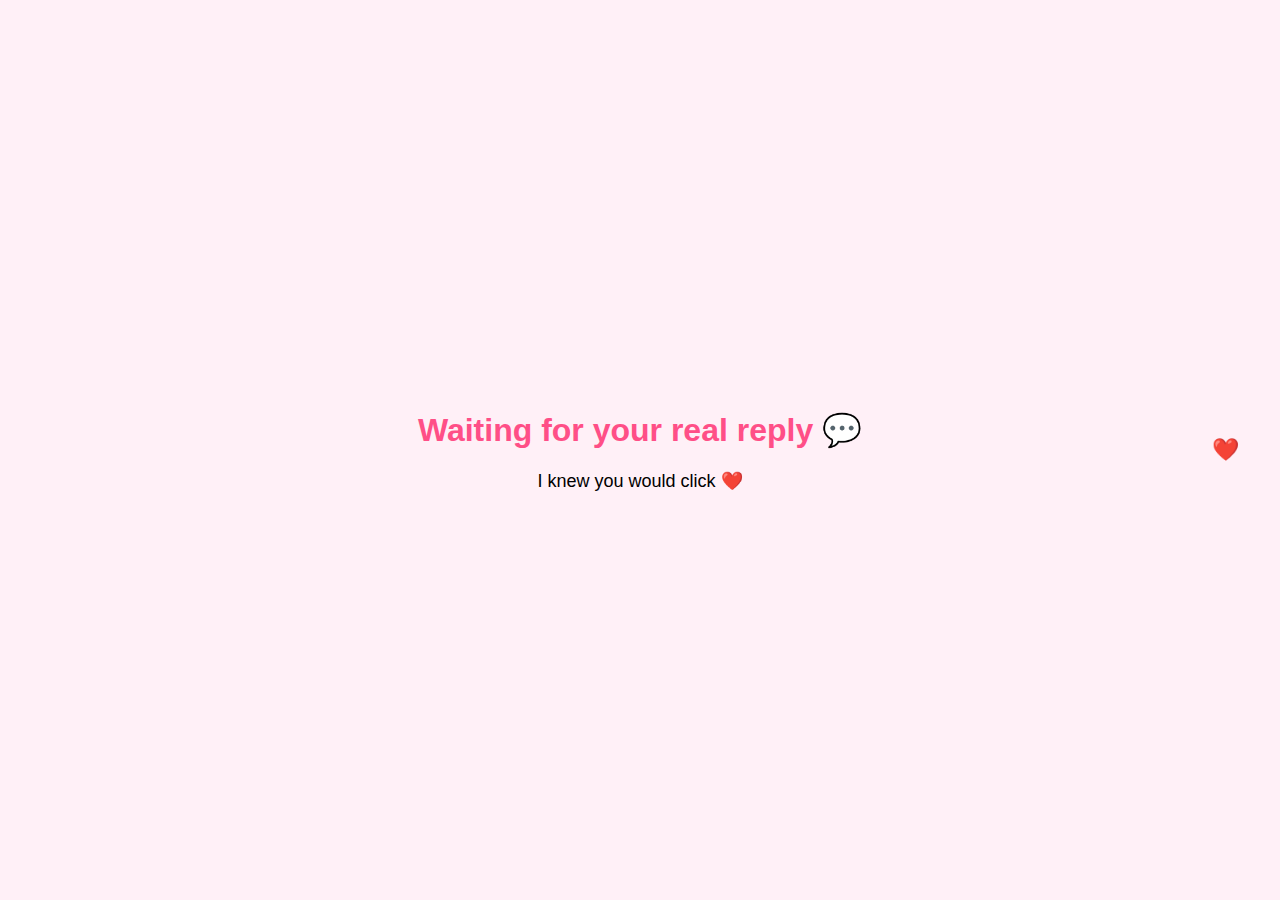
<file: reply.html>
<!DOCTYPE html>
<html>
<head>
<title>Waiting 💖</title>
<style>

body{
    margin:0;
    height:100vh;
    display:flex;
    justify-content:center;
    align-items:center;
    background:#fff0f7;
    font-family:Segoe UI, sans-serif;
    overflow:hidden;
}

.box{
    text-align:center;
    z-index:2;
}

h1{
    color:#ff4f87;
}

p{
    font-size:18px;
}

.heart{
    position:absolute;
    font-size:22px;
    animation:float 6s linear infinite;
}

@keyframes float{
    from{
        transform:translateY(100vh);
        opacity:1;
    }
    to{
        transform:translateY(-10vh);
        opacity:0;
    }
}

</style>
</head>
<body>

<div class="box">
    <h1>Waiting for your real reply 💬</h1>
    <p>I knew you would click ❤️</p>
</div>

<script>
function createHeart(){
    const h = document.createElement("div");
    h.className="heart";
    h.innerHTML="❤️";
    h.style.left = Math.random()*100 + "vw";
    h.style.animationDuration = (4+Math.random()*4)+"s";

    document.body.appendChild(h);

    setTimeout(()=>h.remove(),7000);
}

setInterval(createHeart,400);
</script>

</body>
</html>
</file>
